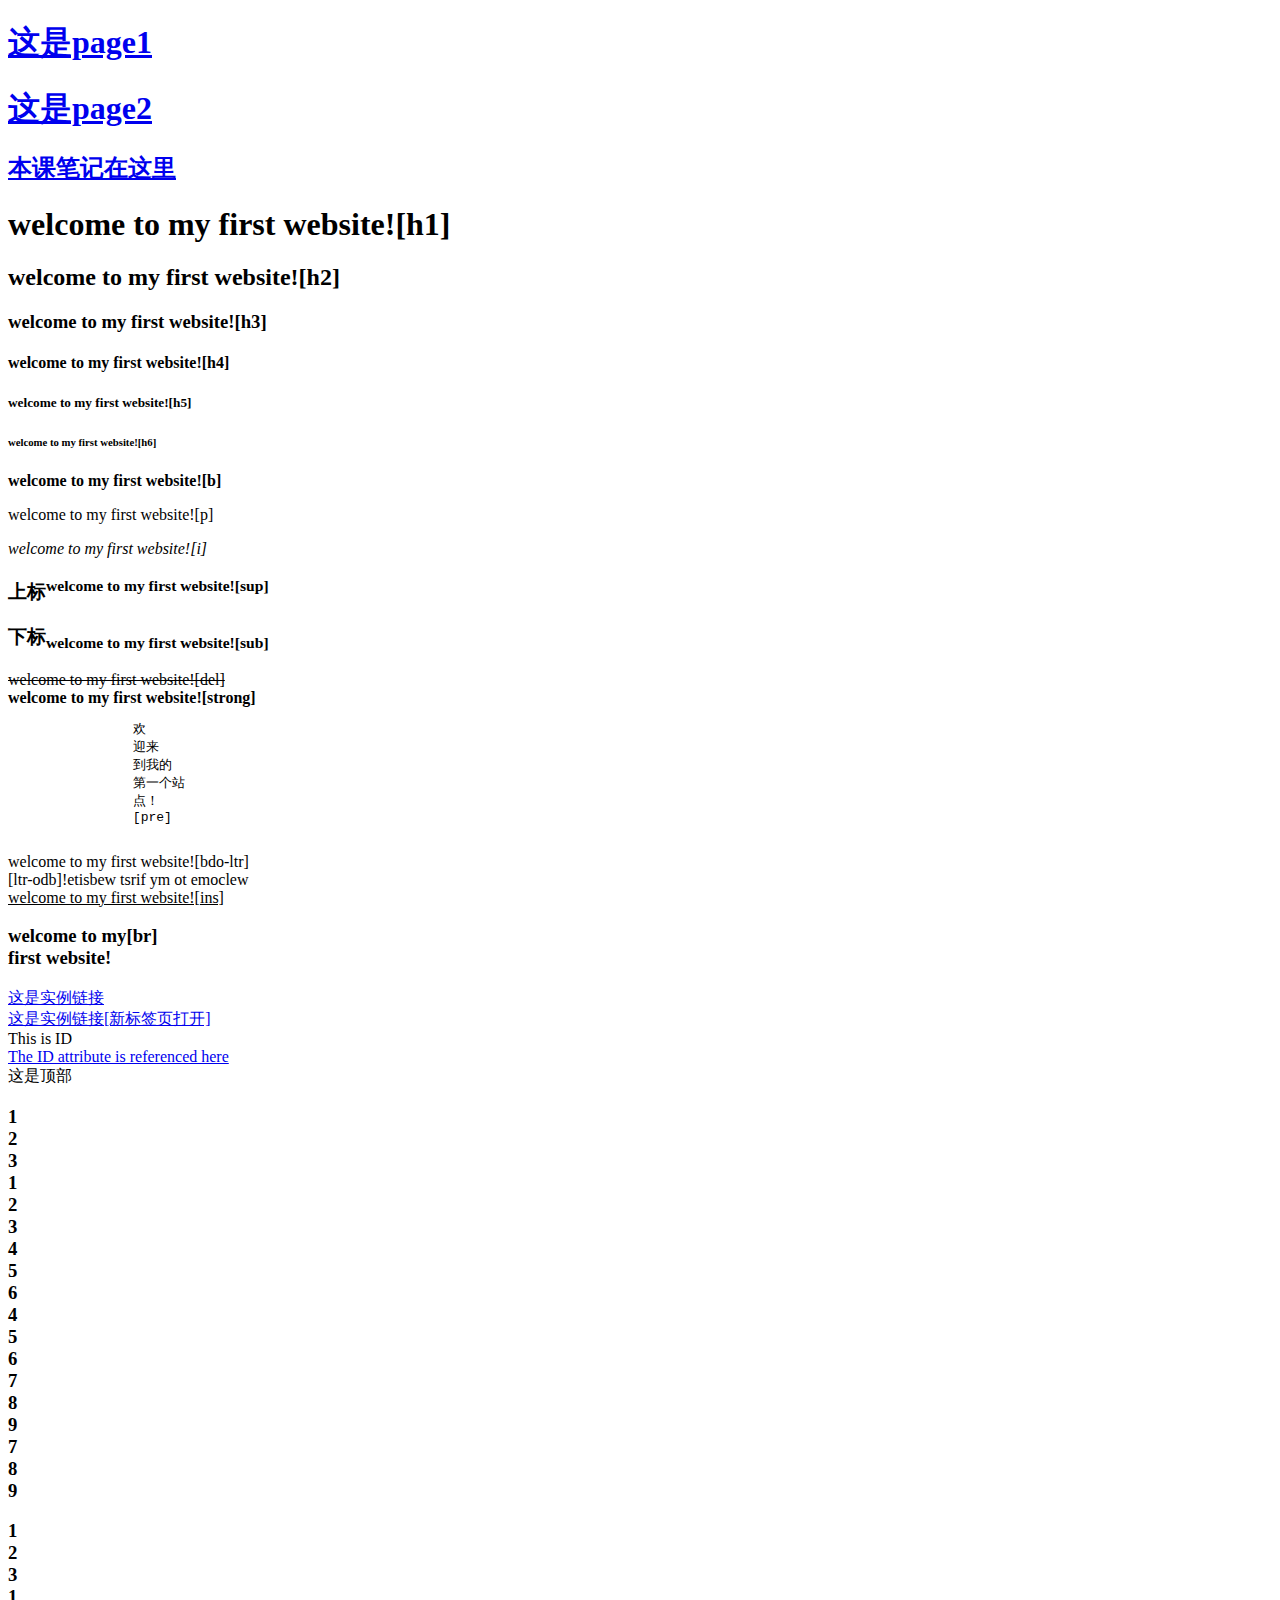
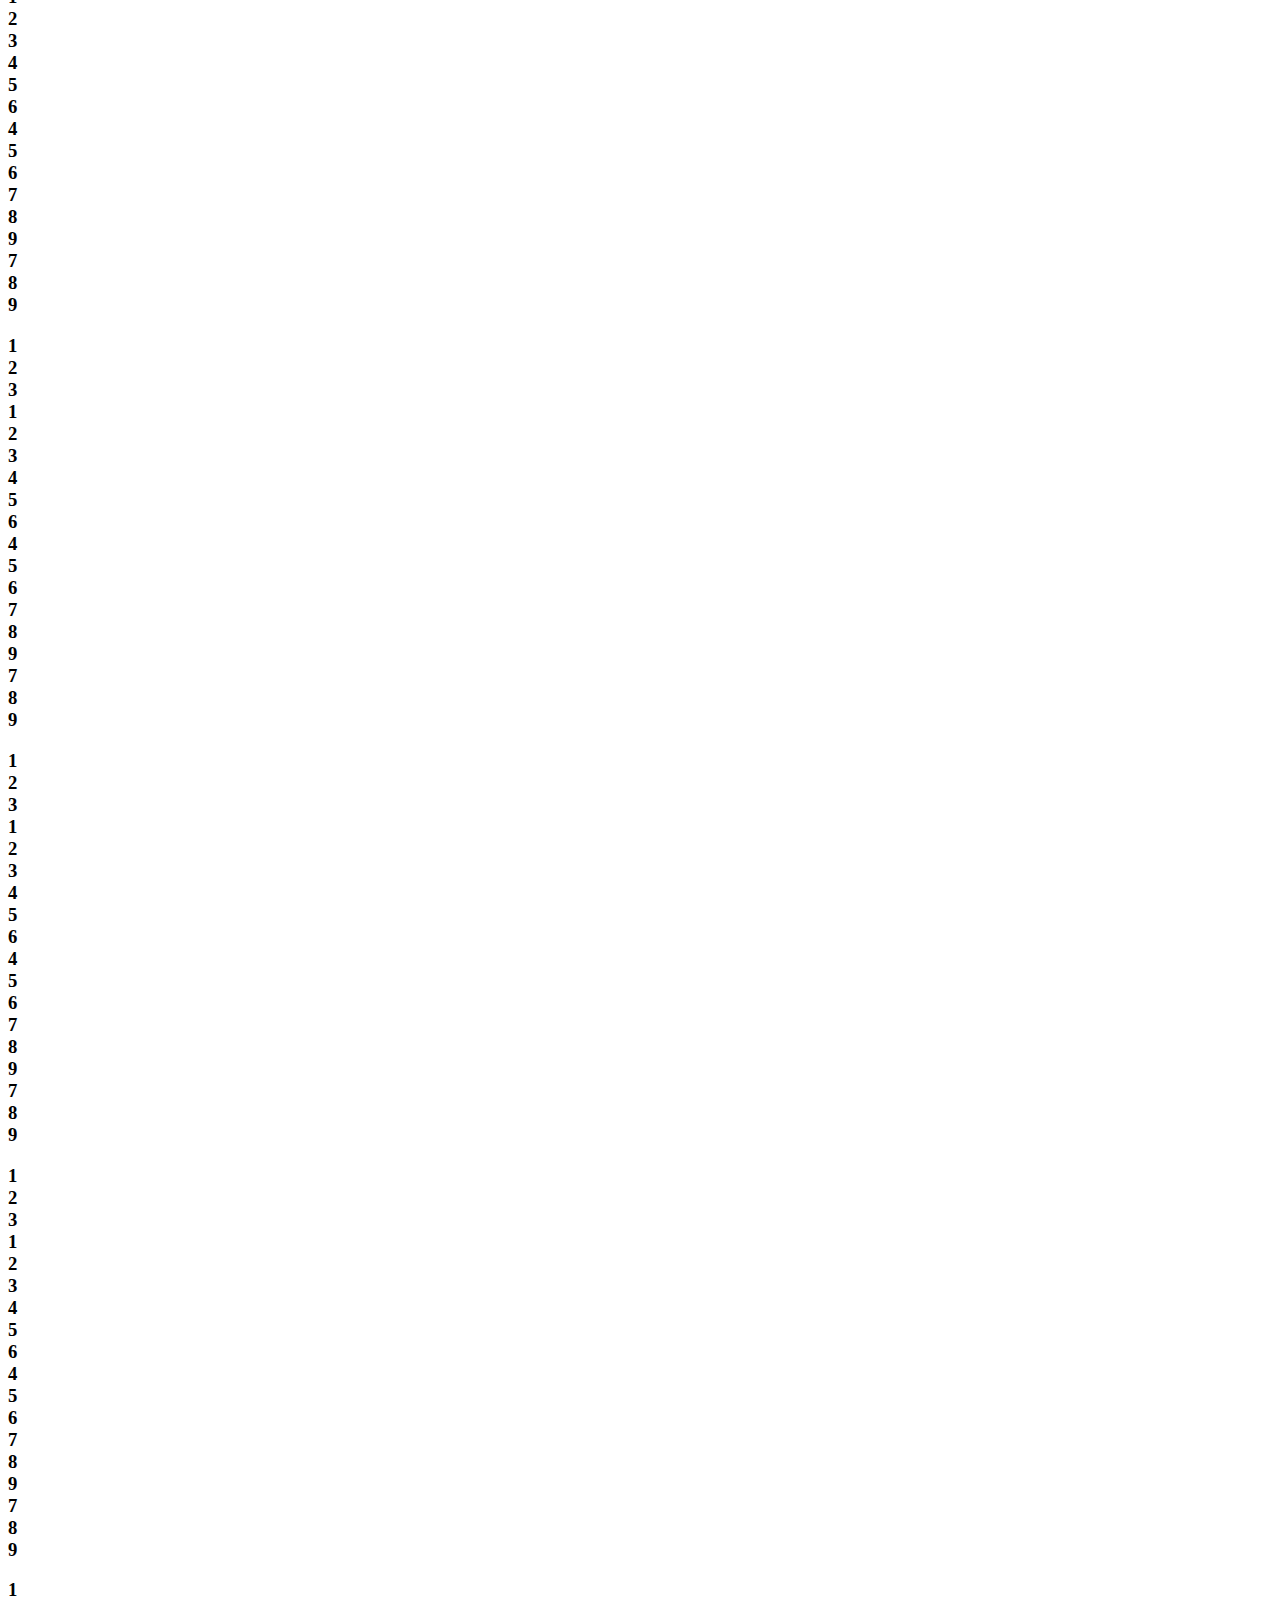
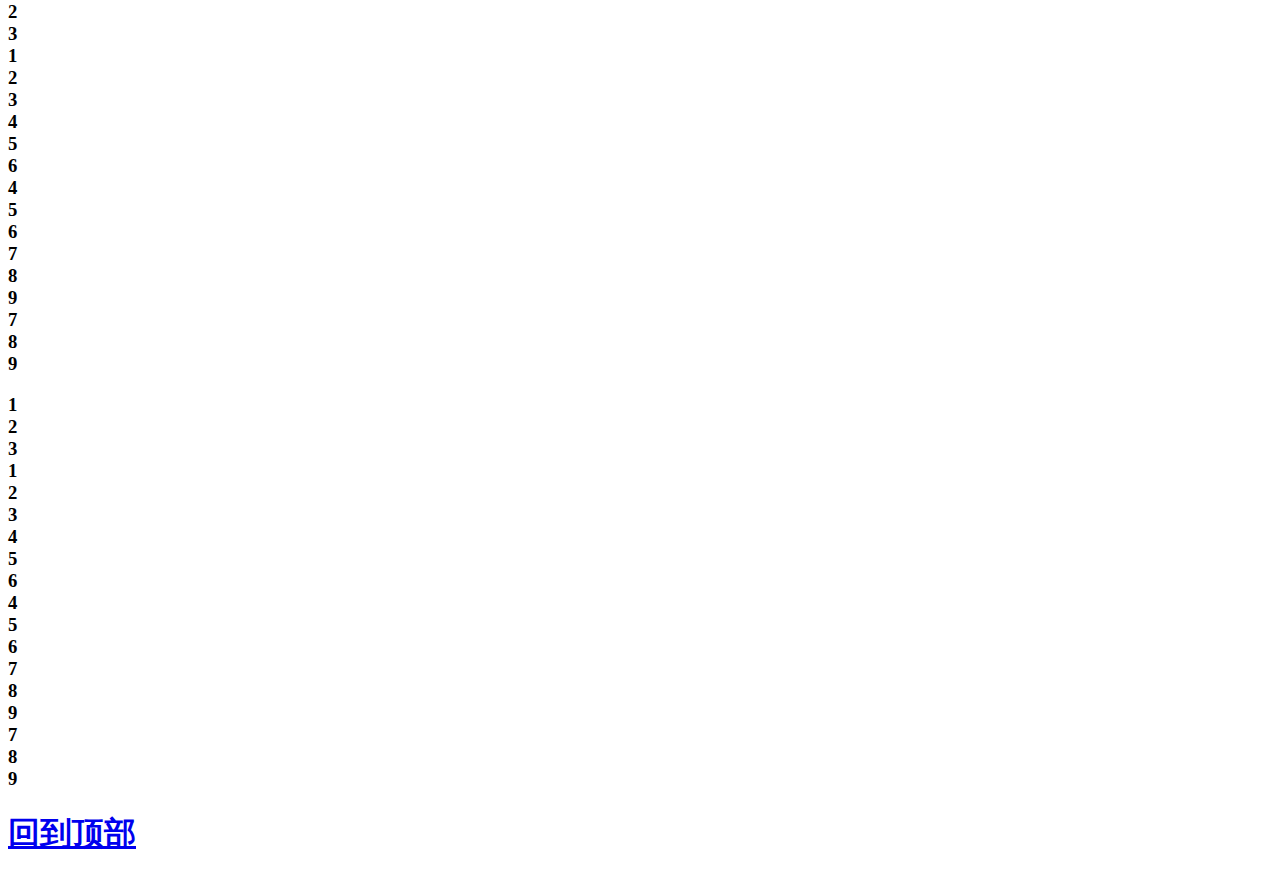
<file: website2/index1/index.html>
<!DOCTYPE html>
<html lang="en">
<head>
	<meta charset="UTF-8">
	<title>My First Html Website</title>
</head>
<body>
	<a href="page1.html#page1"><h1>这是page1</h1></a>
	<a href="page2.html#page2"><h1>这是page2</h1></a>
	<a href="note.md"><h2><b>本课笔记在这里</b></h2></a>
	<h1>welcome to my first website![h1]</h1>
	<h2>welcome to my first website![h2]</h2>
	<h3>welcome to my first website![h3]</h3>
	<h4>welcome to my first website![h4]</h4>
	<h5>welcome to my first website![h5]</h5>
	<h6>welcome to my first website![h6]</h6>
	<b>welcome to my first website![b]</b>
	<p>welcome to my first website![p]</p>
	<i>welcome to my first website![i]</i>
	<h3>上标<sup>welcome to my first website![sup]</sup></h3>
	<h3>下标<sub>welcome to my first website![sub]</sub></h3>
	<del>welcome to my first website![del]</del><br>
	<strong>welcome to my first website![strong]</strong>
	<pre>
		欢
		迎来
		到我的
		第一个站
		点！
		[pre]
	</pre>
	<bdo dir="ltr">welcome to my first website![bdo-ltr]</bdo><br>
	<bdo dir="rtl">welcome to my first website![bdo-rtl]</bdo><br>
	<ins>welcome to my first website![ins]</ins>
	<h3>welcome to my[br]<br> first website!</h3>
	<a href="index.html">这是实例链接</a><br>
	<a href="index.html" target="_blank">这是实例链接[新标签页打开]</a><br>
	<a id="1">This is ID</a><br>
	<a href="#1">The ID attribute is referenced here</a><br>
	<a id="top">这是顶部</a><br>
	<h3>
		1<br>
		2<br>
		3<br>
		1<br>
		2<br>
		3<br>
		4<br>
		5<br>
		6<br>
		4<br>
		5<br>
		6<br>
		7<br>
		8<br>
		9<br>
		7<br>
		8<br>
		9<br>
	</h3>
		<h3>
		1<br>
		2<br>
		3<br>
		1<br>
		2<br>
		3<br>
		4<br>
		5<br>
		6<br>
		4<br>
		5<br>
		6<br>
		7<br>
		8<br>
		9<br>
		7<br>
		8<br>
		9<br>
	</h3>
		<h3>
		1<br>
		2<br>
		3<br>
		1<br>
		2<br>
		3<br>
		4<br>
		5<br>
		6<br>
		4<br>
		5<br>
		6<br>
		7<br>
		8<br>
		9<br>
		7<br>
		8<br>
		9<br>
	</h3>
		<h3>
		1<br>
		2<br>
		3<br>
		1<br>
		2<br>
		3<br>
		4<br>
		5<br>
		6<br>
		4<br>
		5<br>
		6<br>
		7<br>
		8<br>
		9<br>
		7<br>
		8<br>
		9<br>
	</h3>
		<h3>
		1<br>
		2<br>
		3<br>
		1<br>
		2<br>
		3<br>
		4<br>
		5<br>
		6<br>
		4<br>
		5<br>
		6<br>
		7<br>
		8<br>
		9<br>
		7<br>
		8<br>
		9<br>
	</h3>
		<h3>
		1<br>
		2<br>
		3<br>
		1<br>
		2<br>
		3<br>
		4<br>
		5<br>
		6<br>
		4<br>
		5<br>
		6<br>
		7<br>
		8<br>
		9<br>
		7<br>
		8<br>
		9<br>
	</h3>
		<h3>
		1<br>
		2<br>
		3<br>
		1<br>
		2<br>
		3<br>
		4<br>
		5<br>
		6<br>
		4<br>
		5<br>
		6<br>
		7<br>
		8<br>
		9<br>
		7<br>
		8<br>
		9<br>
	</h3>
	<a href="#top"><h1>回到顶部</h1></a>

</body>
</html>
</file>
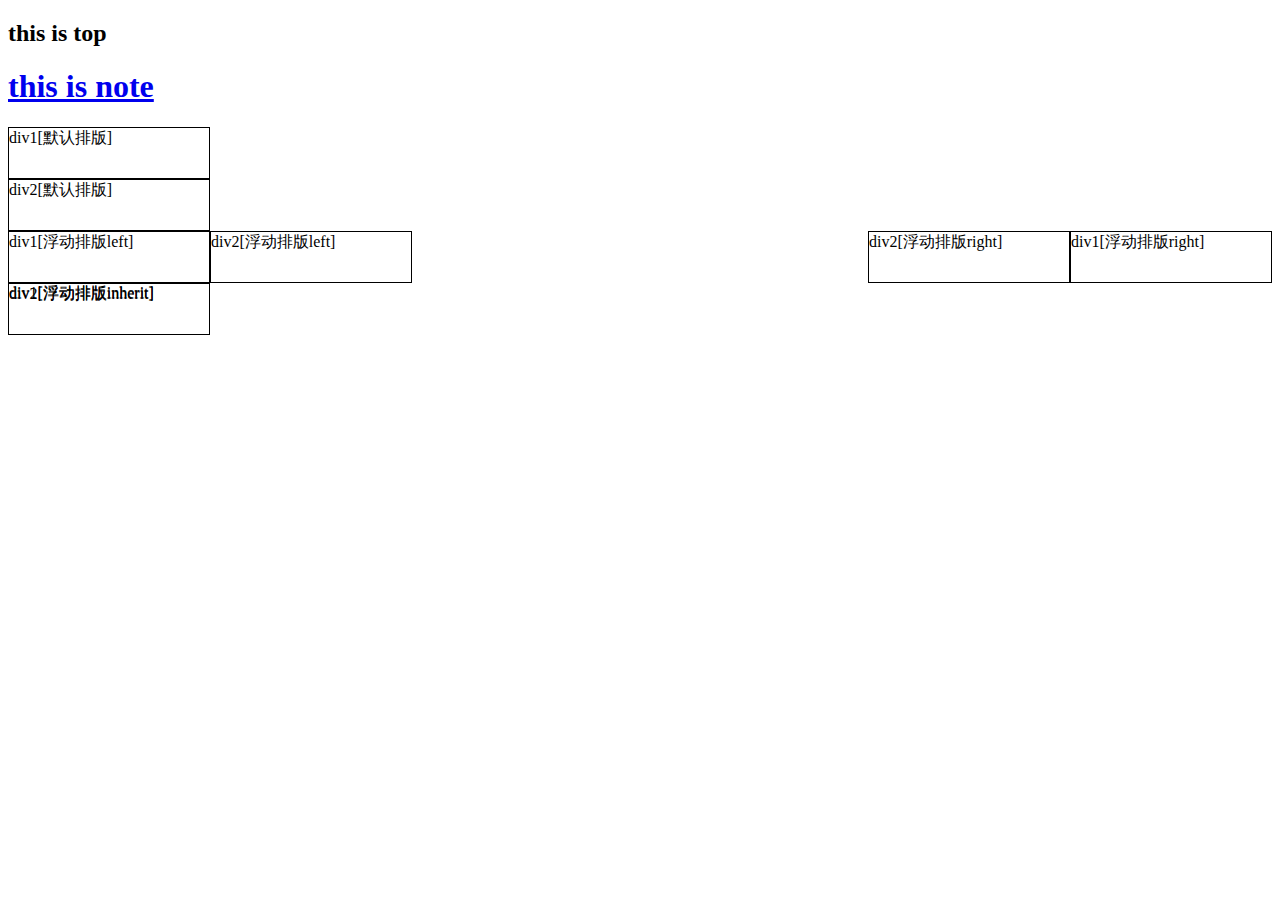
<file: website2/float/float.html>
<!DOCTYPE html>
<html lang="en">
<head>
	<meta charset="UTF-8">
	<title>float</title>
	<style type="text/css">
		.div_n{
			width: 200px;
			height: 50px;
			border: 1px solid #000;
		}
		.div_l{
			width: 200px;
			height: 50px;
			border: 1px solid #000;
			float: left;
		}
		.div_r{
			width: 200px;
			height: 50px;
			border: 1px solid #000;
			float: right;
		} 
		.div_i{
			width: 200px;
			height: 50px;
			border: 1px solid #000;
			float: inherit;
		}
	</style>
</head>
<body>
	<a id="top">
		<h2>
			this is top
		</h2>
	</a>
	<a href="../note.md" target="_blank">
		<h1>
			this is note
		</h1>
	</a>
	<div class="div_n">div1[默认排版]</div>
	<div class="div_n">div2[默认排版]</div>

	<div class="div_l">div1[浮动排版left]</div>
	<div class="div_l">div2[浮动排版left]</div>

	<div class="div_r">div1[浮动排版right]</div>
	<div class="div_r">div2[浮动排版right]</div>

	<div class="div_i">div1[浮动排版inherit]</div>
	<div class="div_i">div2[浮动排版inherit]</div>
	<!--默认为标准流，所以继承了标准流，重叠在一起了-->
	
</body>
</html>
</file>
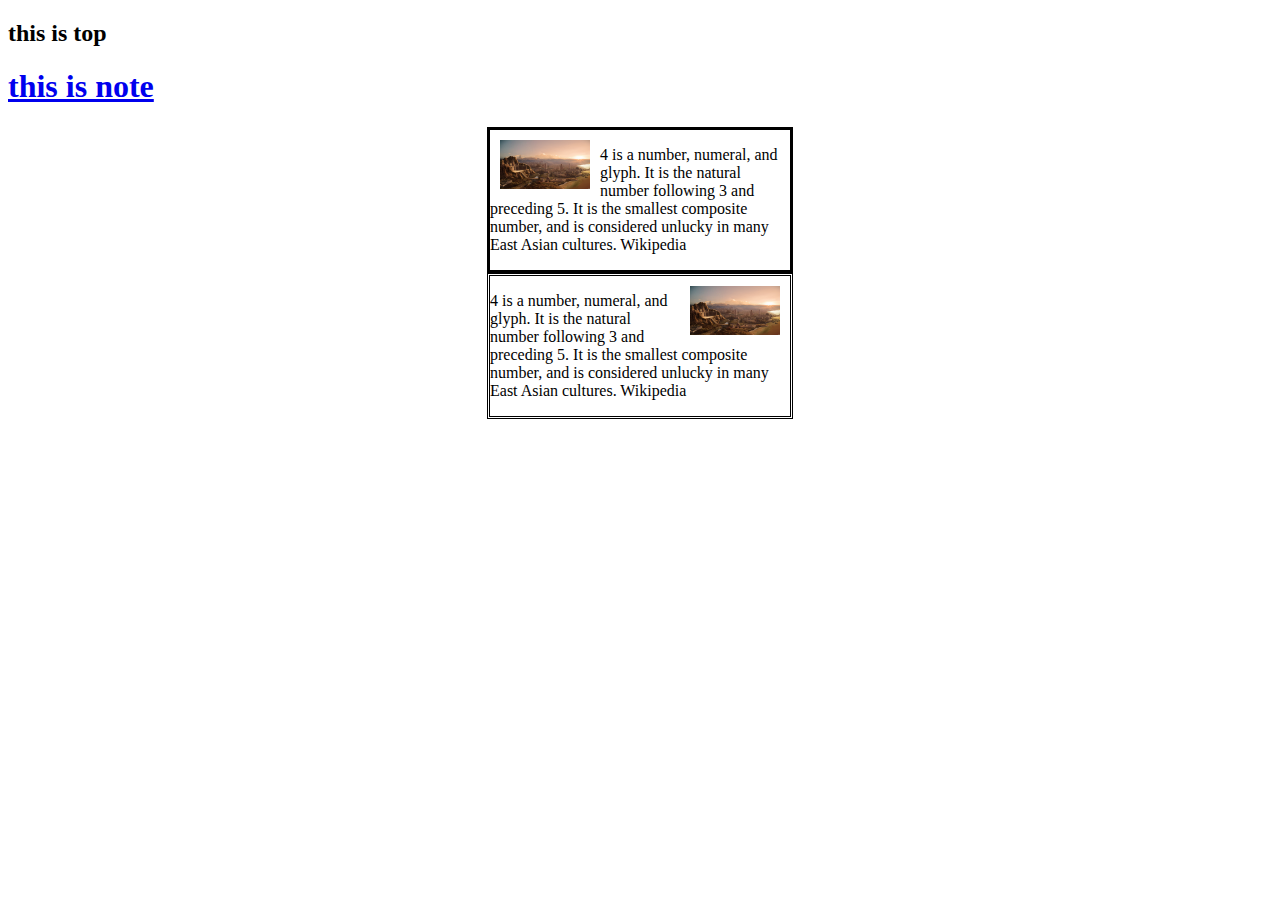
<file: website2/float/float_2.html>
<!DOCTYPE html>
<html lang="en">
<head>
	<meta charset="UTF-8">
	<title>float2</title>
	<style type="text/css">
		.wrapper{
			width: 300px;
			margin: 0 auto;
			border: solid;
		}
		.wrapper img{
			float: left;
			margin: 10px;
		}
		.wrapper2{
			width: 300px;
			margin: 0 auto;
			border: double;
		}
		.wrapper2 img{
			float: right;
			margin: 10px;
		}
	</style>
</head>
<body>
	<a id="top">
		<h2>
			this is top
		</h2>
	</a>
	<a href="../note.md" target="_blank">
		<h1>
			this is note
		</h1>
	</a>

	<div class="wrapper">
		<img src="../images/psb2.jpg" style="width: 30%;height: 30%;">
		<p>
			4 is a number, numeral, and glyph. It is the natural number following 3 and preceding 5. It is the smallest composite number, and is considered unlucky in many East Asian cultures. Wikipedia
		</p>
	</div>
	<div class="wrapper2">
		<img src="../images/psb2.jpg" style="width: 30%;height: 30%;">
		<p>
			4 is a number, numeral, and glyph. It is the natural number following 3 and preceding 5. It is the smallest composite number, and is considered unlucky in many East Asian cultures. Wikipedia
		</p>
	</div>
	
</body>
</html>
</file>
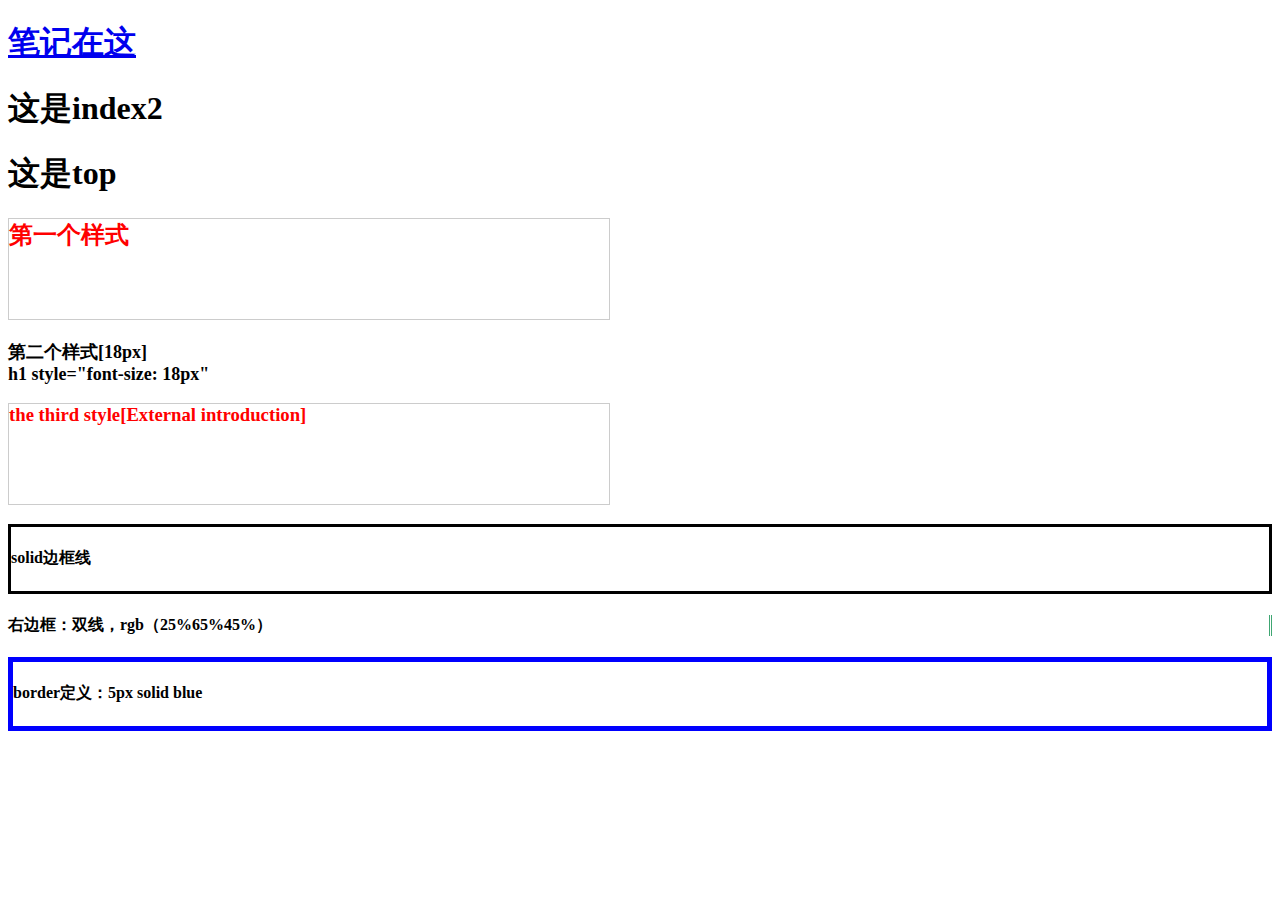
<file: website2/index2/index2.html>
<!DOCTYPE html>
<html lang="en">
<head>
	<meta charset="UTF-8">
	<title>index2</title>
	<!--内部样式-->
	<style type="text/css">
		h2{
			border: 1px solid #ccc;
			width: 600px;
			height: 100px;
			color: red;
		}
	</style>
	<!--外部样式-->
	<link rel="stylesheet" type="text/css" href="css/style.css">
</head>
<body>
	<a href="../note.md" target="_blank"><h1>笔记在这</h1></a>
	<a id="index2"><h1>这是index2</h1></a>
	<a id="top"><h1>这是top</h1></a>
	<h2>第一个样式</h2>
	<!--嵌入样式-->
	<h1 style="font-size: 18px">
		第二个样式[18px]<br>
		h1 style="font-size: 18px"
	</h1>
	<!--使用了外部样式-->
	<h3>the third style[External introduction]</h3>
	<div style="border: solid;">
		<h4>solid边框线</h4>
	</div>
	<div style="border-right-style: double; border-right-color: rgb(25%,65%,45%);">
		<h4>右边框：双线，rgb（25%65%45%）</h4>
	</div>
	<div style="border: 5px solid blue">
		<h4>border定义：5px solid blue</h4>
	</div>
</body>
</html>
</file>
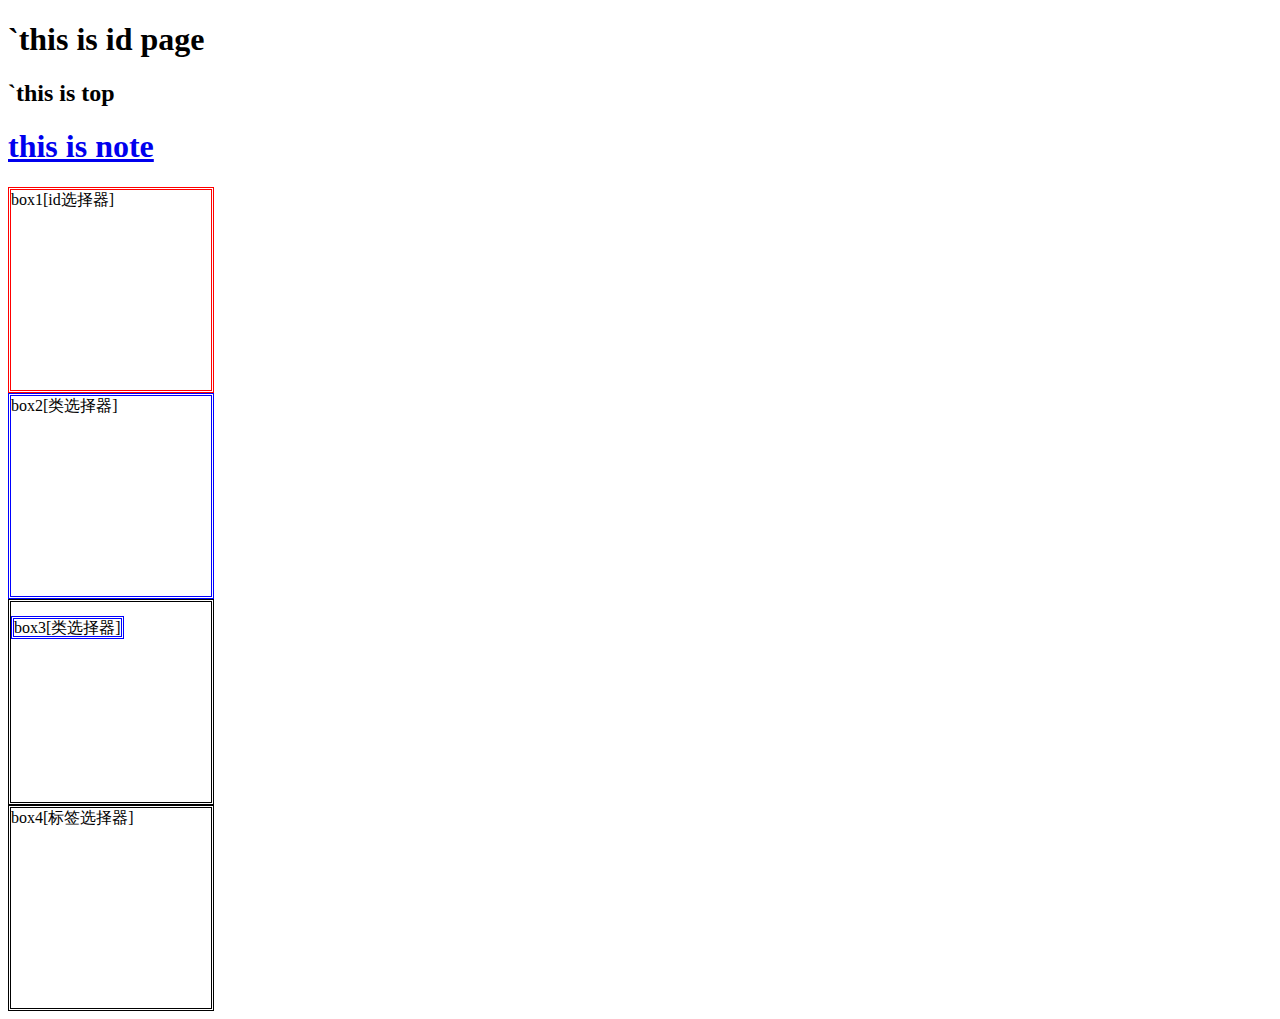
<file: website2/index3/id.html>
<!DOCTYPE html>
<html lang="en">
<head>
	<meta charset="UTF-8">
	<title>id</title>
	<style type="text/css">
		/*标签选择器*/
		div{
			width: 200px;
			height: 200px;
			border: 3px double;
		}
		/*id选择器*/
		#box1{
			width: 200px;
			height: 200px;
			border: 3px double red;
		}
		/*类选择器*/
		.box2{
			width: 200px;
			height: 200px;
			border: 3px double blue;
		}
	</style>
</head>
<body>
	<a id="id"><h1>`this is id page</h1></a>
	<a id="top"><h2>`this is top</h2></a>
	<a href="../note.md" target="_blank"><h1>this is note</h1></a>

	<div id="box1">box1[id选择器]</div>

	<div class="box2">box2[类选择器]</div>
	
	<div>
		<p>
			<a class="box2">box3[类选择器]</a>
		</p>
	</div>
	<div>box4[标签选择器]</div>


</body>
</html>
</file>
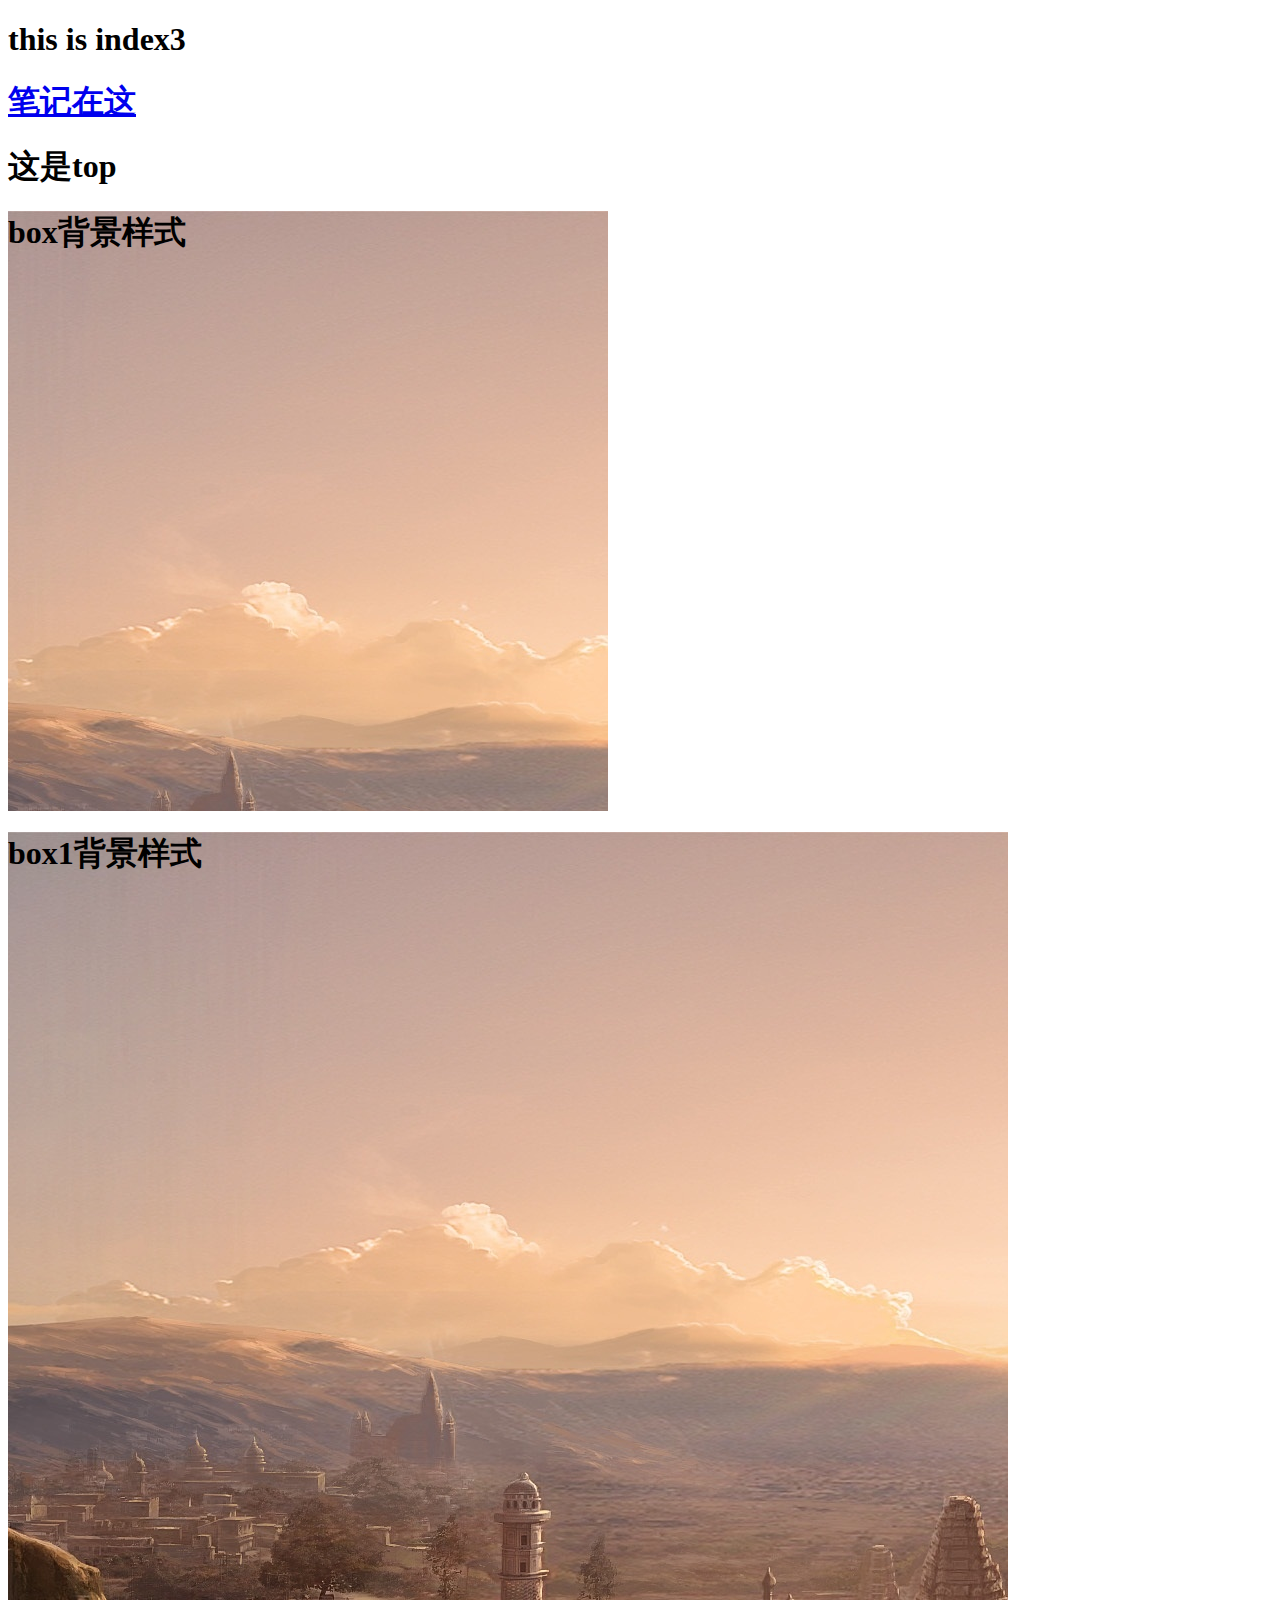
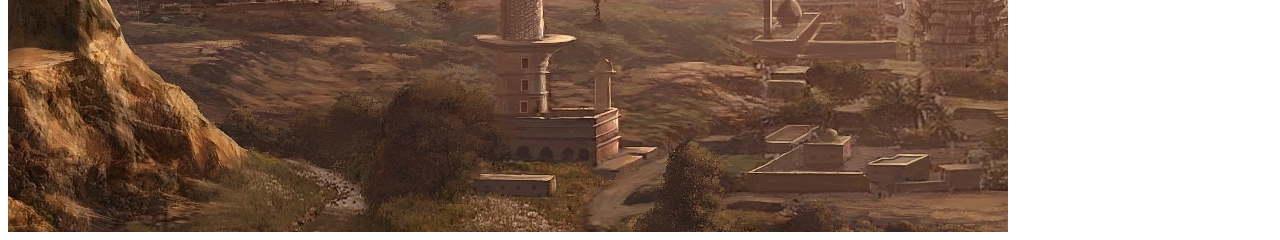
<file: website2/index3/index3.html>
<!DOCTYPE html>
<html lang="en">
<head>
	<meta charset="UTF-8">
	<title>index3</title>
	<style type="text/css">
		.box{
			
			width: 600px;
			height: 600px;
			/*
			background-color: red;
			background-image: url(../images/psb2.jpg);
			background-position: top;
			background-repeat: no-repeat;
			*/
			background: red url(../images/psb2.jpg) top no-repeat;
		}
		.box1{
			
			width: 1000px;
			height: 1000px;
			background: red url(../images/psb2.jpg) top no-repeat;
		}
	</style>
</head>
<body>
	<a id="index3"><h1>this is index3</h1></a>
	<a href="../note.md" target="_blank"><h1>笔记在这</h1></a>
	<a id="top"><h1>这是top</h1></a>
	<div class="box">
		<h1>box背景样式</h1>
	</div>
	<div class="box1">
		<h1>box1背景样式</h1>
	</div>
</body>
</html>
</file>
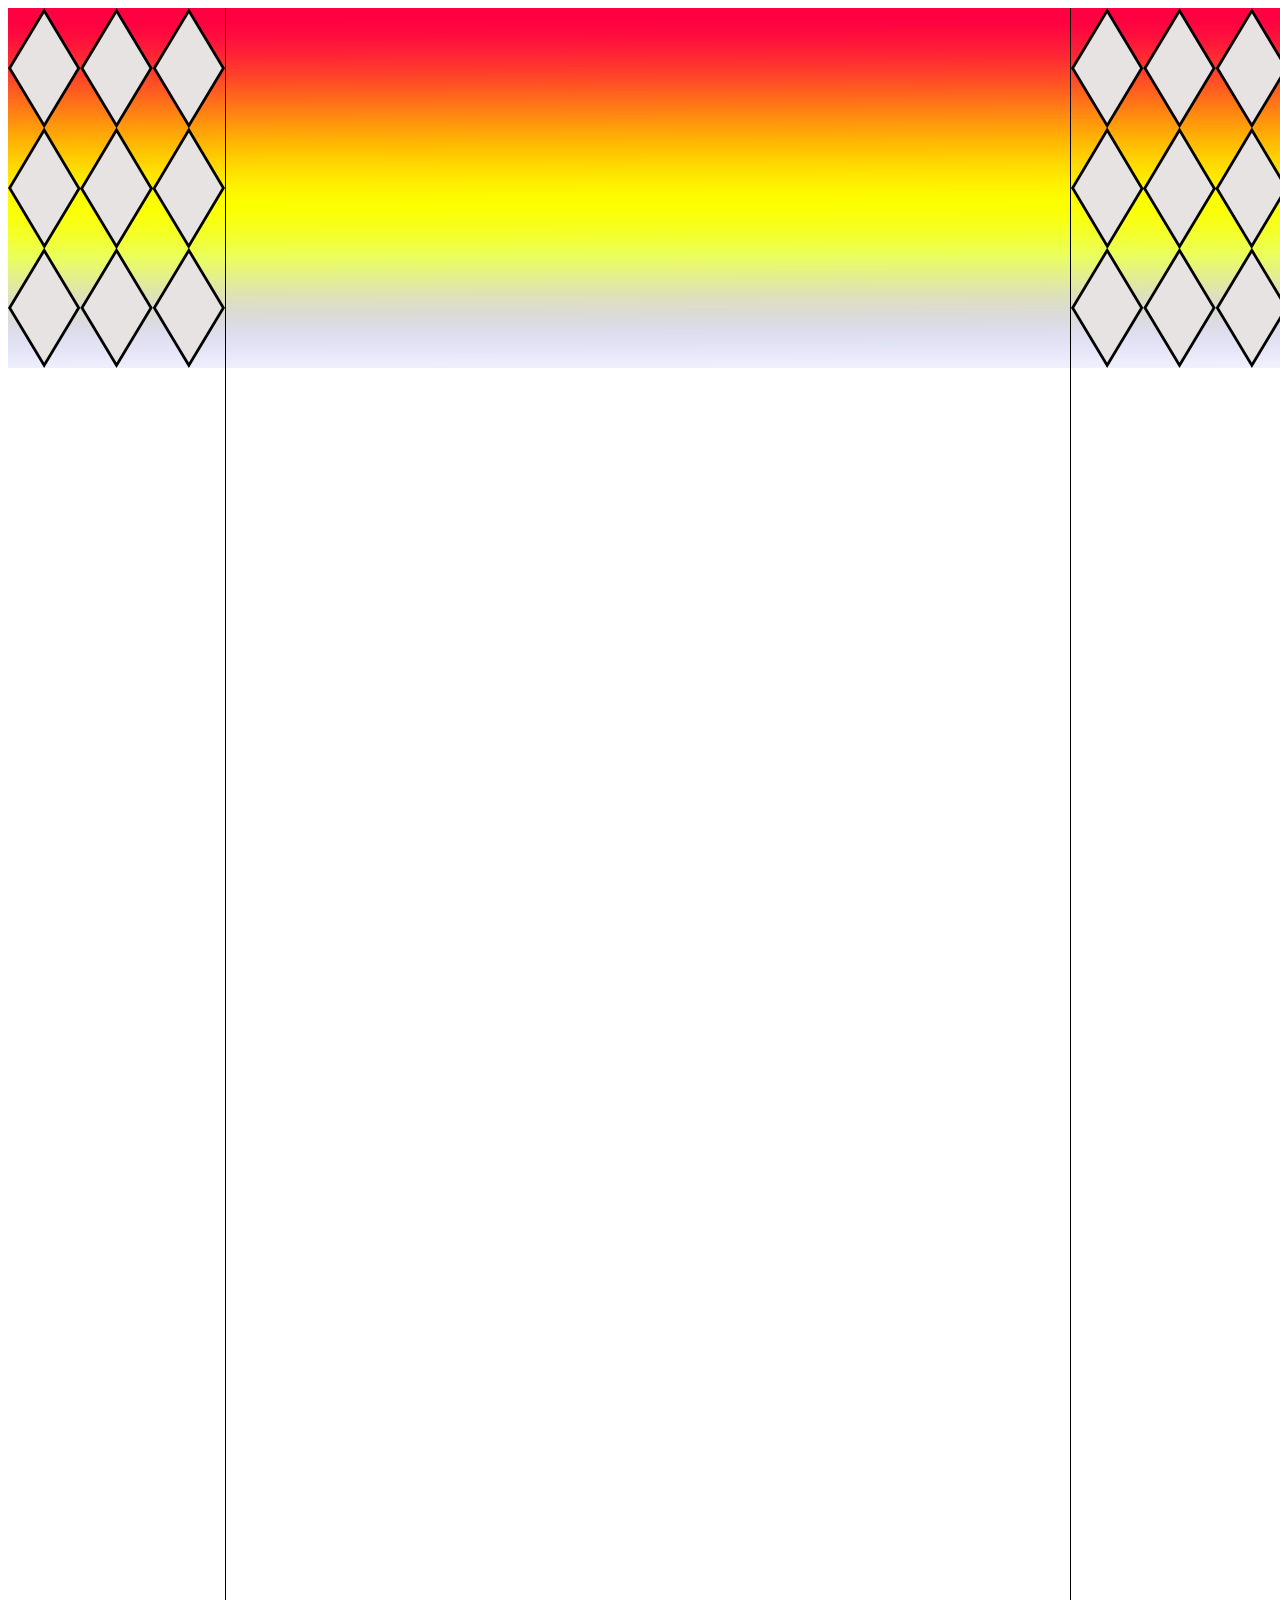
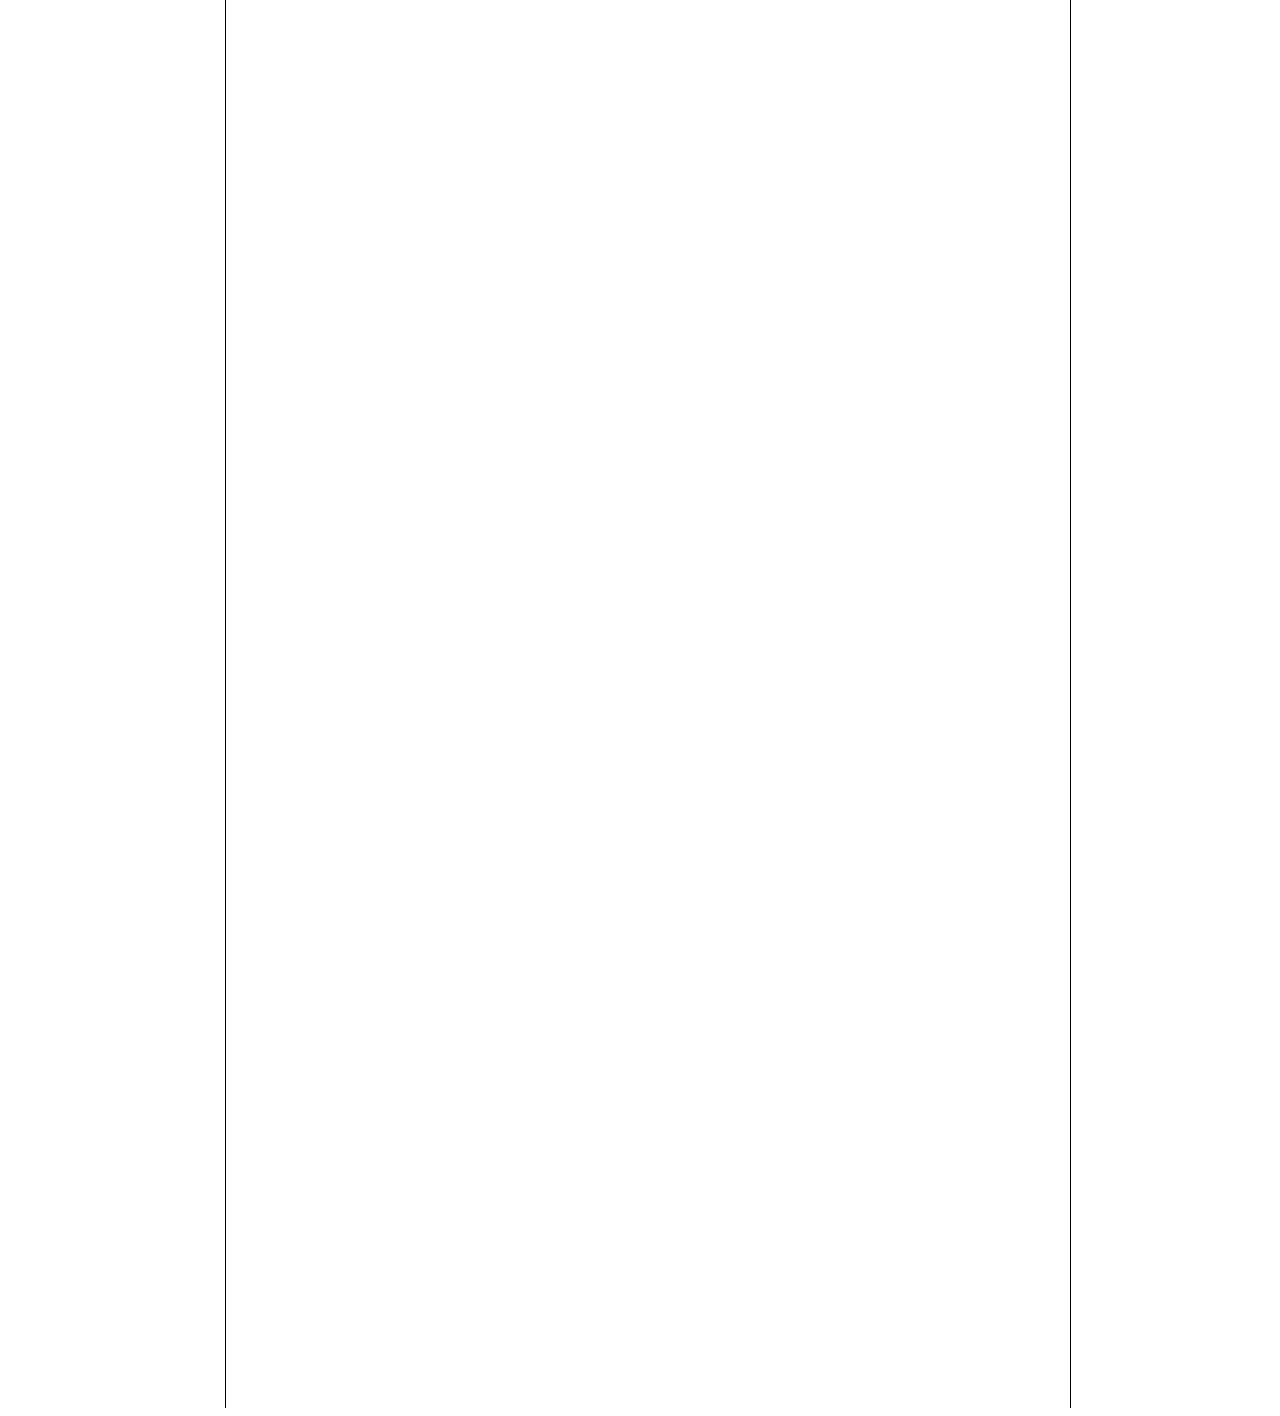
<file: website2/index3/index3_2.html>
<!DOCTYPE html>
<html lang="en">
<head>
	<meta charset="UTF-8">
	<title>index3_2</title>
	<style type="text/css">
		.head_top{
			width: 1280px;
			height: 3000px;
			margin: 0 auto;
			border: transparent;
			background: url(images/div_body.png) repeat-y left top;
		}
		.body{
			width: 1280px;
			height: 360px;
			margin:  
			border: transparent;
			background: url(images/div_head_top.png) no-repeat left top;
		}
	</style>
</head>
<body>
	<div class="head_top">
		<div class="body">
			
		</div>
	</div>
</body>
</html>
<a href="../index3/index3_2.html"></a>
</file>
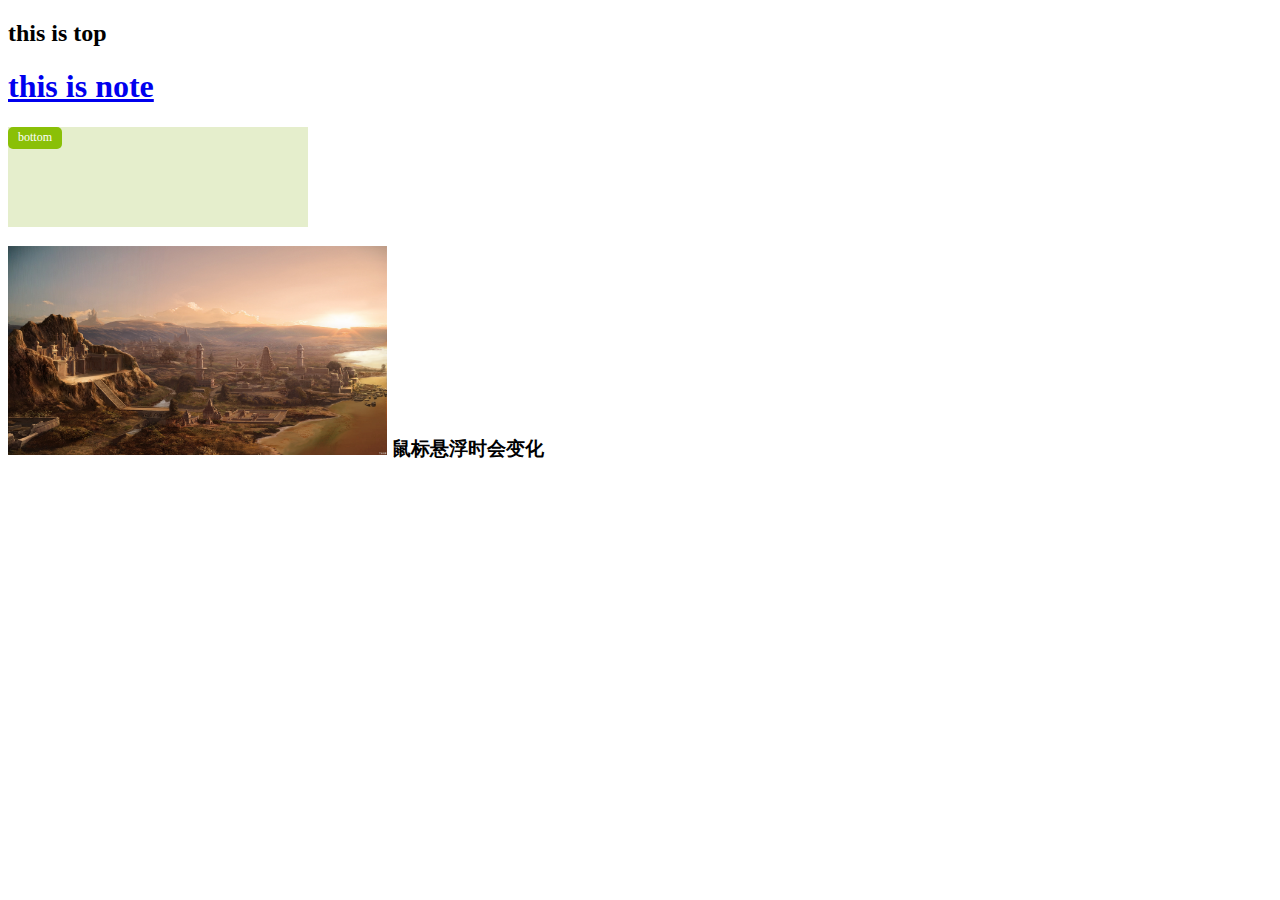
<file: website2/index4/index4_weilei.html>
<!DOCTYPE html>
<html lang="en">
<head>
	<meta charset="UTF-8">
	<title>index4_weilei</title>
	<style type="text/css">
		.box{
			width: 300px;
			height: 100px;
			background: #e5eecc;
		}
		a.cus-link:link/*默认状态下伪类的样式*/{
			display: inline-block;/*以按钮样式显示*/
			padding: 3px 10px 4px;/*设置文字与边框的距离，类似于盒子模型*/
			background: #8ac007;/*背景色*/
			border-radius: 5px;/*设置盒子圆角5px*/
			font-size: 12px;/*字体大小*/
			color: #fff;/*字体颜色*/
			text-decoration: none;/*不显文本示下划线*/
		}
		a.cus-link:hover/*鼠标悬浮时的样式*/{
			background-color: #fff;
			color: #90b575;
		}
		img{
			width: 30%;
			height: 30%;
		}
		img:hover/*鼠标悬浮时的样式*/{
			width: 50%;
			height: 50%;
		}
	</style>
</head>
<body>
	<a id="top">
		<h2>
			this is top
		</h2>
	</a>
	<a href="../note.md" target="_blank">
		<h1>
			this is note
		</h1>
	</a>
	<div class="box">
		<a href="#" class="cus-link">
			bottom
		</a>
	</div>
	<div>
		<h3>
			<img src="../images/psb2.jpg">
			鼠标悬浮时会变化
		</h3>
	</div>

</body>
</html>
</file>
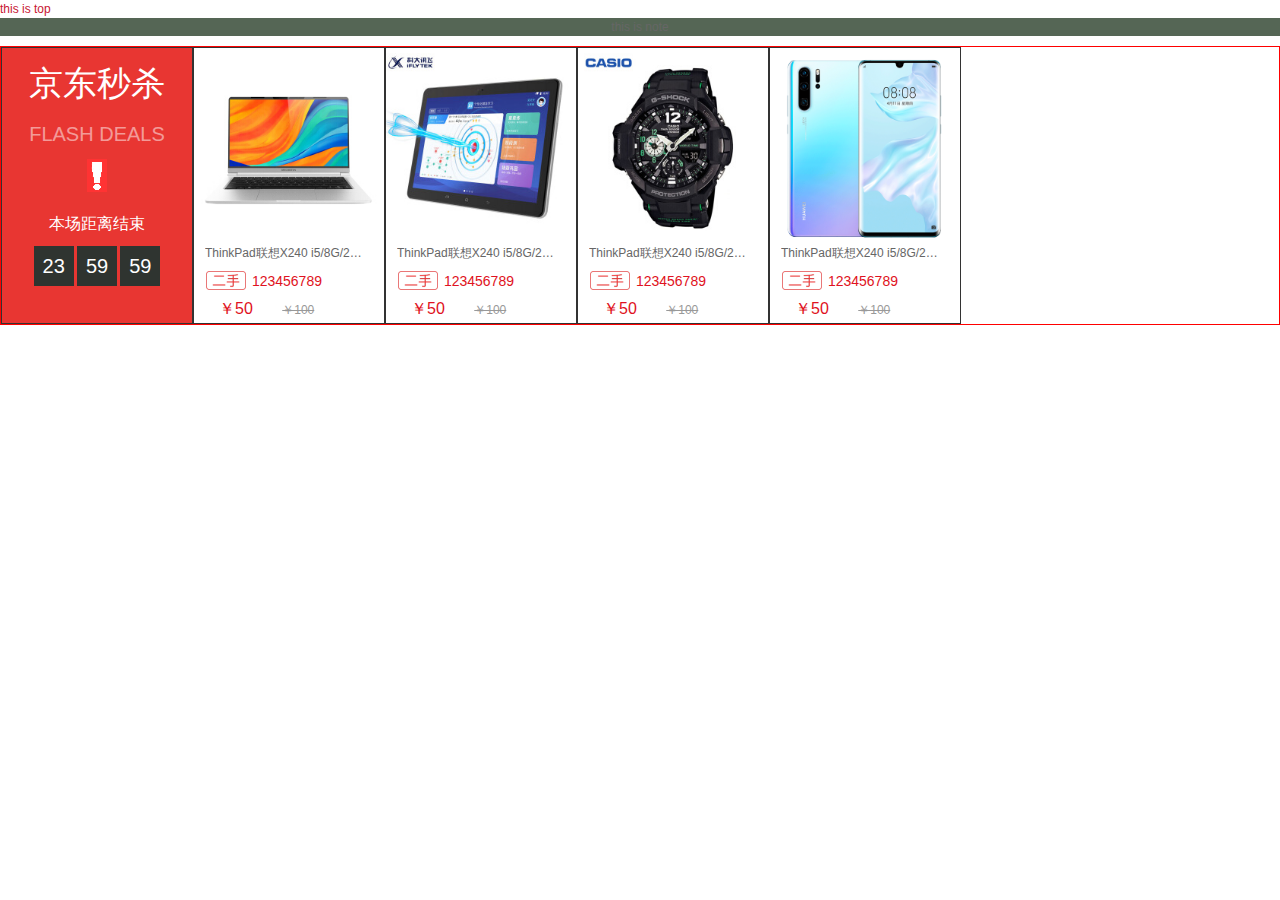
<file: website2/jdms/jdms.html>
<!DOCTYPE html>
<html lang="en">
<head>
	<meta charset="UTF-8">
	<title>京东秒杀</title>
	<style type="text/css">
		*{
			margin: 0;/**/
			padding: 0;/**/
			font: 12px/1.5 "微软雅黑",Tahoma,Arial,Harrington, "sans-serif";/*规定字体的所有属性*/
		}
		a{
			text-decoration: none;/*链接不显示下划线*/
			color: #666;
		}
		a:hover{/*伪类，鼠标悬浮时有效*/
			color:#c81632;
		}
		.top_top{
			display: block;
			text-align: center;
			background-size: 100px 40px;
			background-color: #565;
			margin-bottom: 10px;
		}
		.item{
			float: left;/*向左侧浮动*/
			width: 190px;
			height: 275px;
			border: 1px solid #333;/*边框样式*/
		}
		.container{
			overflow: hidden;/*内容溢出时会被修剪，，且其余内容不可见*/
			border: 1px solid red;
		}
		.ms{
			background-color: #e83632;
			color: #fff;/*字体颜色*/
			text-align: center;/*规定文本的水平对齐方式：居中*/
		}
		.ms .title/*这种定义方法表示样式只对ms里的title有效，对其他title无效*/{
			font-size: 34px;/*规定字体尺寸*/
			margin: 10px;
		}
		.ms .subtitle{
			font-size: 20px;
			color: rgb(255,255,255,0.5);/*透明色,第四项代表透明程度*/
			margin-bottom: 10px;/*底部留空10px*/
		}
		.ms .icon{
			width: 20px;
			height: 33px;
			display: block;/*此元素将显示为块级元素，此元素前后会带有换行符。*/
			background-image: url(img/jdms1.png);
			background-position: 0;/*图形移动，默认：宽 高*/
			margin: 0 auto 20px;
		}
		.ms .desc{
			font-size: 16px;
			margin: 10px;
		}
		.ms .clock span/*ms内的clock内的span标签的样式*/{
			display: inline-block;/*行内块元素*/
			width: 40px;
			height: 40px;
			background-color: #2f3430;
			font-size: 20px;
			line-height: 40px;/*设置行高*/
		}
		.product_link{
			display: block;
			width: 100%;
			text-align: center;
			padding-top: 5px;/*padding-top 属性设置元素的上内边距（空间）*/
		}
		.product_link img{
			width: 190px;
			height: 190px;
		}
		.product_desc{
			white-space: nowrap;/*文字不换行*/
			text-align: left;
			margin: -4px 11px 9px;/*margin 简写属性在一个声明中设置所有外边距属性。该属性可以有 1 到 4 个值*/
			text-overflow: ellipsis;/*属性规定当文本溢出包含元素时发生的事情,ellipsis	显示省略符号来代表被修剪的文本。*/
			width: 160px;
			overflow: hidden;/*内容溢出时会被修剪，，且其余内容不可见*/
		}
		.item .ershou{
			margin: 0 12px;
    		font-size: 14px;
    		height: 21px;
   			line-height: 21px;
   			color: #e01222;
    		text-align: left;
    		white-space: nowrap;
    		text-overflow: ellipsis;
    		overflow: hidden;
    		margin-bottom: 5px;
		}
		.item .ershou img{
		    display: inline-block;
    		margin: -3px 2px 0 0;
    		width: 40px;
    		height: 19px;
    		background-image: none;
   			vertical-align: middle;
		}
		.item .new_price{
			font-size: 16px;
			color: #e01222;
			margin: 0 25px;
		}
		.item .old_price{
			font-size: 12px;
			color: #999;
		}
	</style>
</head>
<body>
	<a id="top">
		<h2>
			this is top
		</h2>
	</a>
	<a class="top_top" href="../note.md" target="_blank">
		<h1>
			this is note
		</h1>
	</a>
	<!--290*400>290*290>200*200-->
	<div class="container">
		<div class="item ms">
			<h2 class="title">京东秒杀</h2>
			<h3 class="subtitle">FLASH DEALS</h3>
			<i class="icon"></i>
			<p class="desc">本场距离结束</p>
			<div class="clock">
				<span class="hour">23</span>
				<span class="minute">59</span>
				<span class="second">59</span>
			</div>
		</div>
		<div class="item">
			<a href="#" class="product_link">
				<img src="img/jdms2.jpg">
				<p class="product_desc">ThinkPad联想X240 i5/8G/240G12345678987654321
				</p>
			</a>
			<p class="ershou">
				<img src="img/二手.png">
				123456789
			</p>
			<p>
				<span class="new_price">
					￥50
				</span>
				<span class="old_price">
					<del>￥100</del>
				</span>
			</p>
		</div>
		<div class="item">
			<a href="#" class="product_link">
				<img src="img/jdms3.jpg">
				<p class="product_desc">ThinkPad联想X240 i5/8G/240G12345678987654321
				</p>
			</a>
			<p class="ershou">
				<img src="img/二手.png">
				123456789
			</p>
			<p>
				<span class="new_price">
					￥50
				</span>
				<span class="old_price">
					<del>￥100</del>
				</span>
			</p>
		</div>
		<div class="item">
			<a href="#" class="product_link">
				<img src="img/jdms4.jpg">
				<p class="product_desc">ThinkPad联想X240 i5/8G/240G12345678987654321
				</p>
			</a>
			<p class="ershou">
				<img src="img/二手.png">
				123456789
			</p>
			<p>
				<span class="new_price">
					￥50
				</span>
				<span class="old_price">
					<del>￥100</del>
				</span>
			</p>
		</div>
		<div class="item">
			<a href="#" class="product_link">
				<img src="img/jdms5.png">
				<p class="product_desc">ThinkPad联想X240 i5/8G/240G12345678987654321
				</p>
			</a>
			<p class="ershou">
				<img src="img/二手.png">
				123456789
			</p>
			<p>
				<span class="new_price">
					￥50
				</span>
				<span class="old_price">
					<del>￥100</del>
				</span>
			</p>
		</div>
	</div>
</body>
</html>
</file>
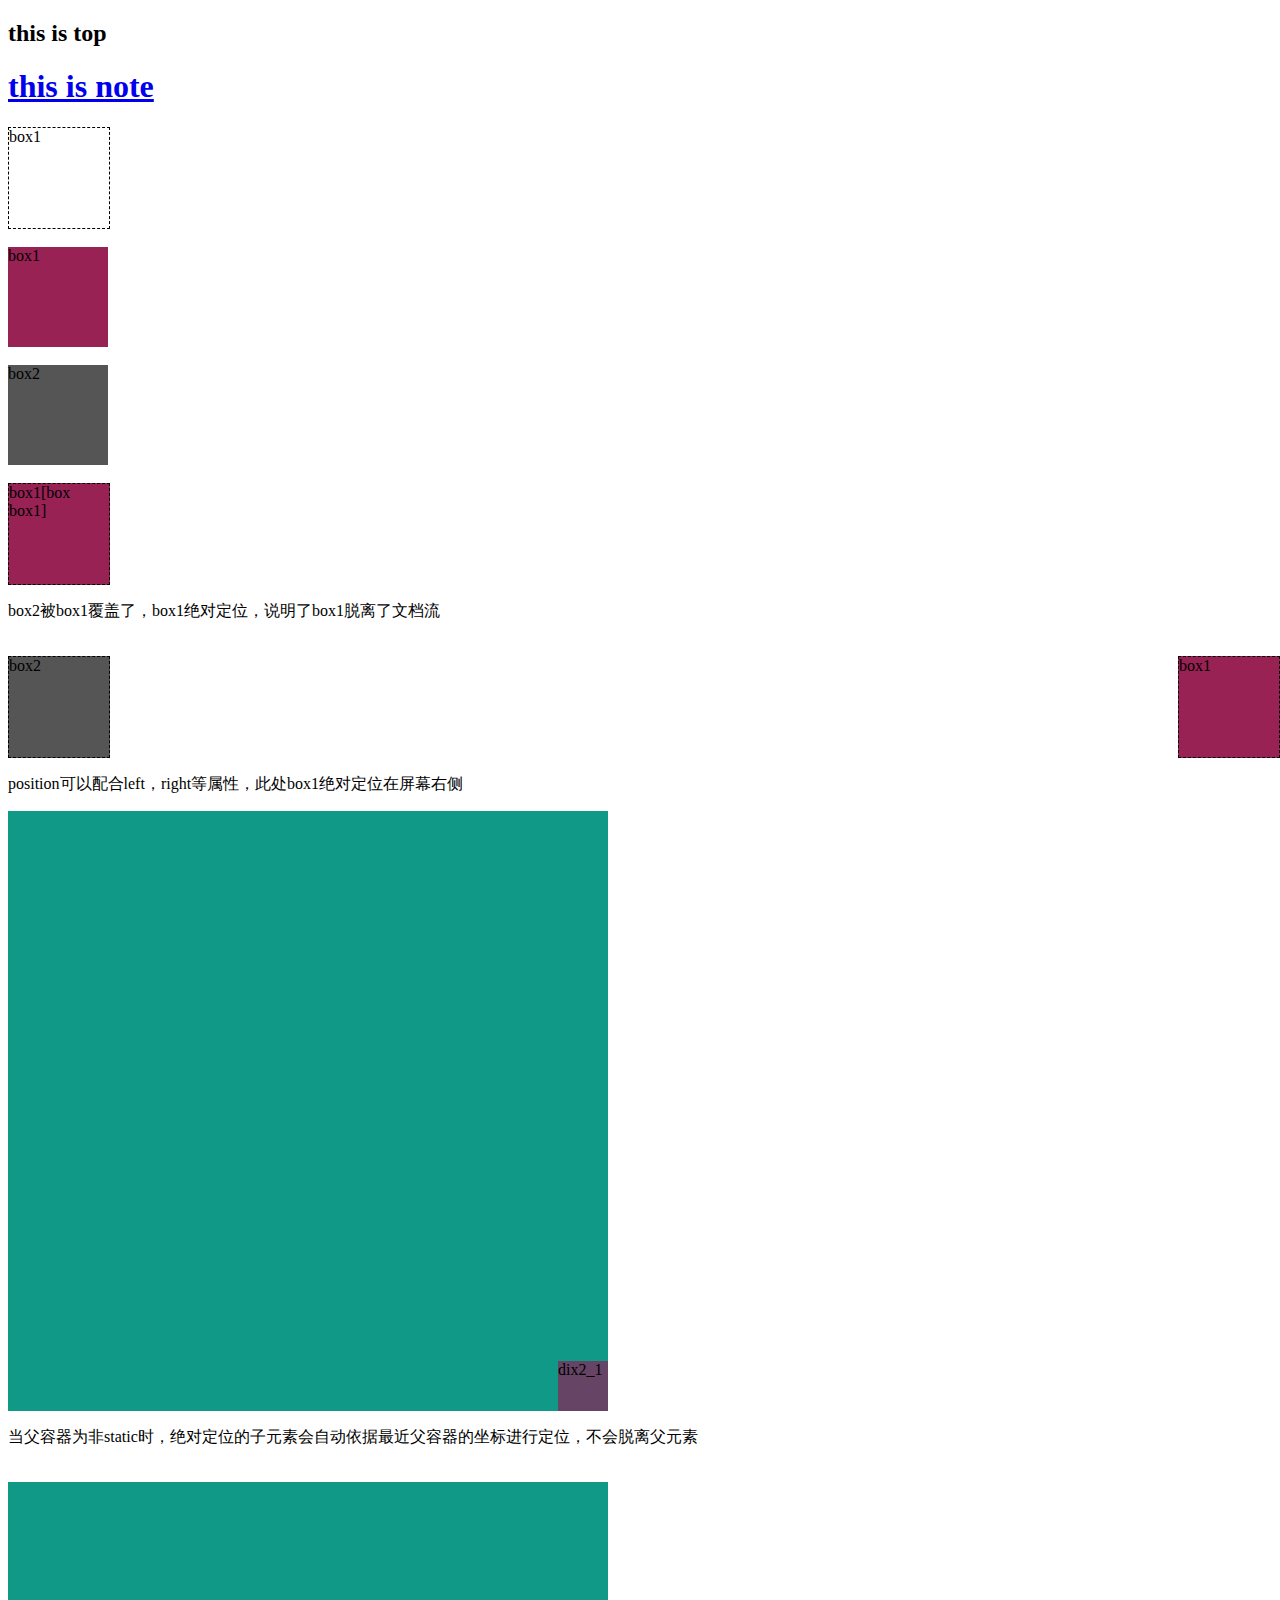
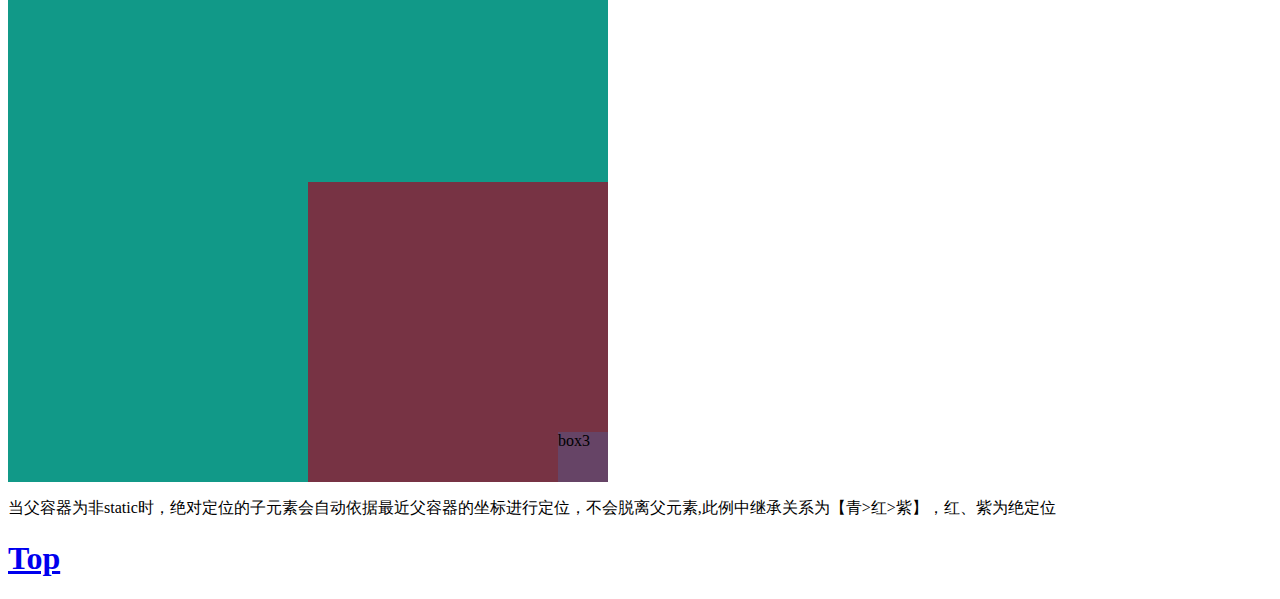
<file: website2/position/absolute.html>
<!DOCTYPE html>
<html lang="en">
<head>
	<meta charset="UTF-8">
	<title>absolute</title>
	<style type="text/css">
		.box{
			width: 100px;
			height: 100px;
			border: 1px dashed #000;
		}
		.box1{
			width: 100px;
			height: 100px;
			background-color: #925;
			position: absolute;
		}
		.box1_1{
			width: 100px;
			height: 100px;
			background-color: #925;
		}
		.box1_2{
			width: 100px;
			height: 100px;
			background-color: #925;
			position: absolute;
			right: 0;
			/*top: 0;/*会移动到右上角，不方便观察*/
		}
		.box2{
			width: 100px;
			height: 100px;
			background-color: #555;
		}
		.outer{
			width: 600px;
			height: 600px;
			position: relative;
			background-color: #198;
		}
		.box2_1{
			width: 50px;
			height: 50px;
			position: absolute;
			right: 0;
			bottom: 0;
			background-color: #646;
		}
		.box3{
			width: 300px;
			height: 300px;
			position: absolute;
			right: 0;
			bottom: 0;
			background-color: #734;
		}
	</style>
</head>
<body>
	<a id="top">
		<h2>
			this is top
		</h2>
	</a>
	<a href="../note.md" target="_blank">
		<h1>
			this is note
		</h1>
	</a>
	<div class="box">box1</div>
	<br>
	<div class="box1_1">box1</div>
	<br>
	<div class="box2">box2</div>
	<br>
	<div class="box box1">box1[box box1]</div>
	<div class="box box2">box2[box box2]</div>
	<p>box2被box1覆盖了，box1绝对定位，说明了box1脱离了文档流</p>
	<br>
	<div class="box box1_2">box1</div>
	<div class="box box2">box2</div>
	<p>position可以配合left，right等属性，此处box1绝对定位在屏幕右侧</p>
	<div class="outer">
		<div class="box2_1">dix2_1</div>
	</div>
	<p>当父容器为非static时，绝对定位的子元素会自动依据最近父容器的坐标进行定位，不会脱离父元素</p>
	<br>
	<div class="outer">
		<div class="box3">
			<div class="box2_1">box3</div>
		</div>
	</div>
	<p>当父容器为非static时，绝对定位的子元素会自动依据最近父容器的坐标进行定位，不会脱离父元素,此例中继承关系为【青>红>紫】，红、紫为绝定位</p>
	<a href="#top">
		<h1>Top</h1>
	</a>
</body>
</html>
</file>
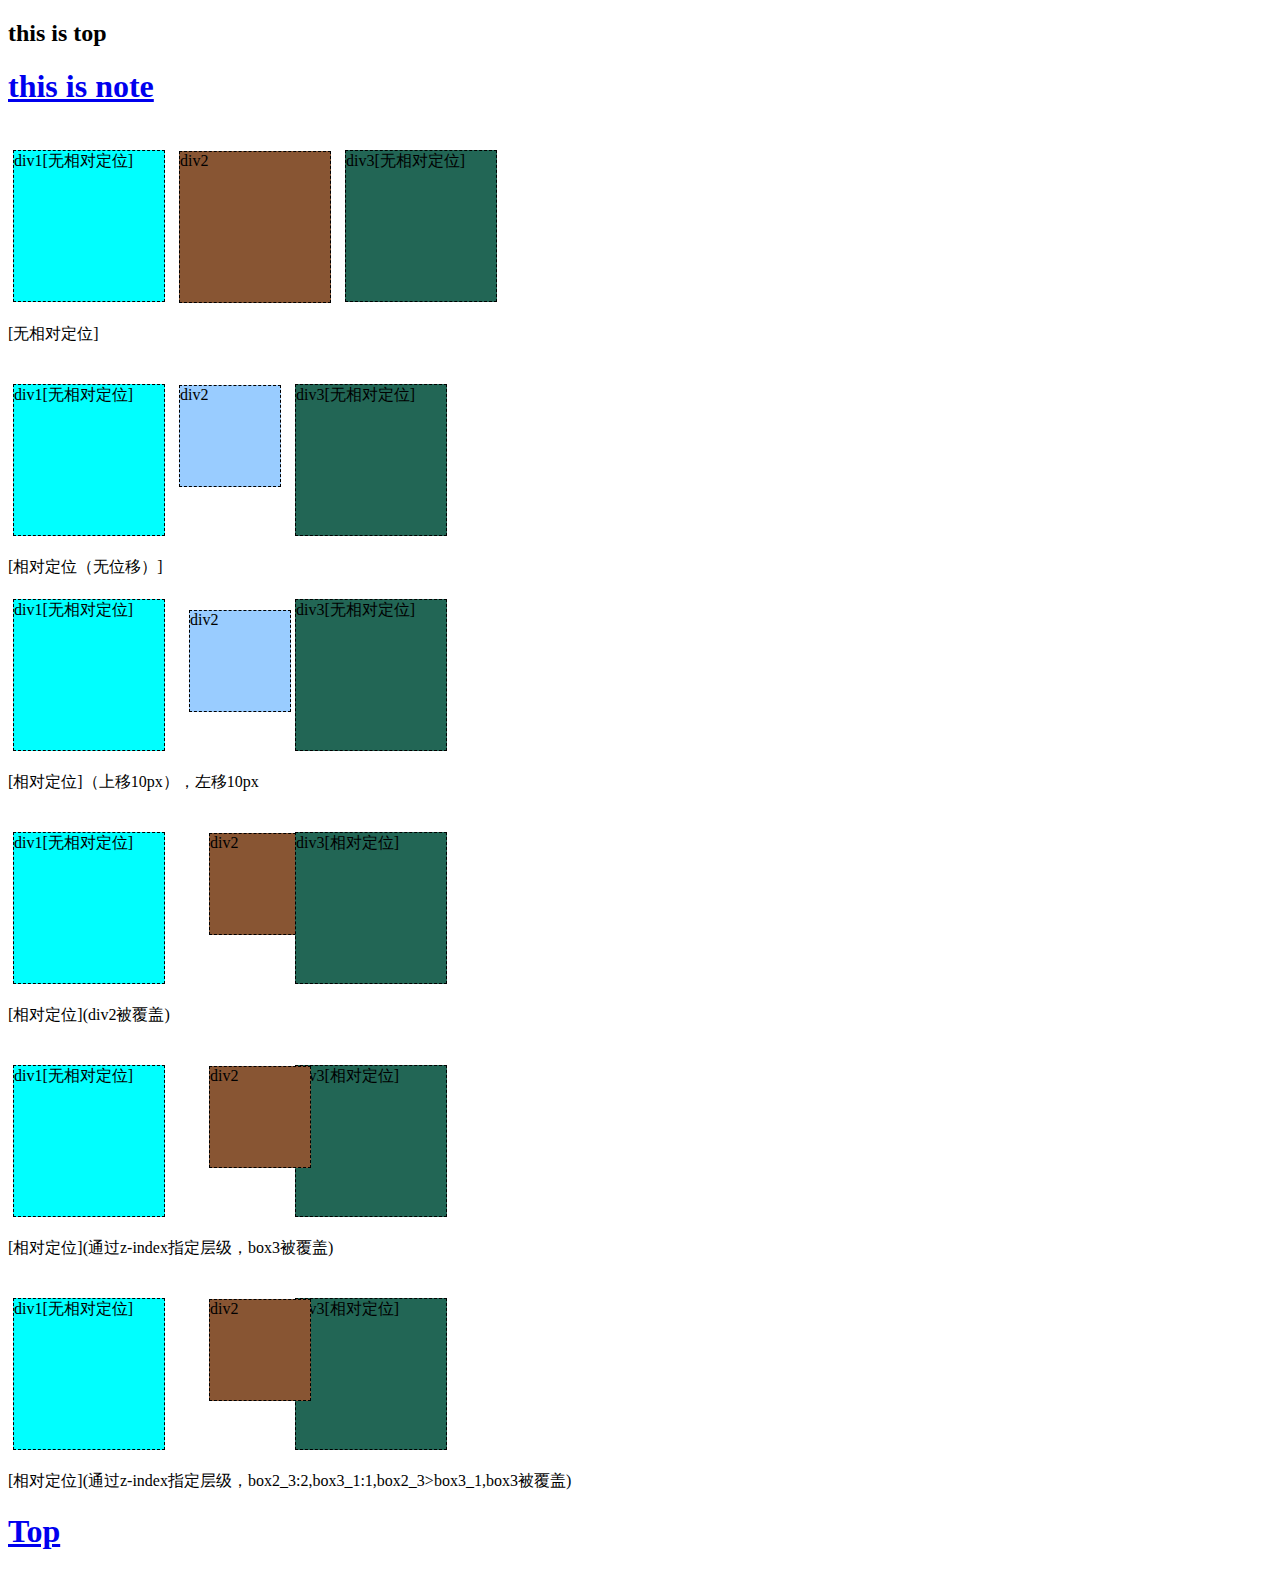
<file: website2/position/relative.html>
<!DOCTYPE html>
<html lang="en">
<head>
	<meta charset="UTF-8">
	<title>relative</title>
	<style type="text/css">
		.box1,.box2,.box2_0,.box2_1,.box2_2,.box2_3,.box3,.box3_1{
			width: 150px;
			height: 150px;
			border: 1px dashed #000;
			display: inline-block;/*行内块元素*/
			margin: 5px;
		}
		.box1{
			background-color: #0ff; 
		}
		.box2{
			background-color: #9cf;
			width: 100px;
			height: 100px;
			position: relative;/*相对定位*/
			left: 10px;/*距离左元素10px[相对于原始位置]*/
			top: 10px;/*距离上元素（顶部）10px[相对于原始位置]*/
		}
		.box2_0{
			background-color: #9cf;
			width: 100px;
			height: 100px;
			position: relative;
		}
		.box2_1{
			background-color: #853;
		}
		.box2_2{
			background-color: #853;
			width: 100px;
			height: 100px;
			position: relative;
			left: 30px;
		}
		.box2_3{
			background-color: #853;
			width: 100px;
			height: 100px;
			position: relative;
			left: 30px;
			z-index: 2;
		}
		.box3{
			background-color: #265;
			position: relative;/*若有多个元素脱离文档流，后定义的将显示在最外层，先定义的将会被覆盖*/
		}
		.box3_1{
			background-color: #265;
			position: relative;
			z-index: 1;
		}
	</style>
</head>
<body>
	<a id="top">
		<h2>
			this is top
		</h2>
	</a>
	<a href="../note.md" target="_blank">
		<h1>
			this is note
		</h1>
	</a>
	<br>
	<div class="box1">div1[无相对定位]</div>
	<div class="box2_1">div2</div>
	<div class="box3">div3[无相对定位]</div>
	<p>[无相对定位]</p>
	<br>
	<div class="box1">div1[无相对定位]</div>
	<div class="box2_0">div2</div>
	<div class="box3">div3[无相对定位]</div>
	<p>[相对定位（无位移）]</p>
	<div class="box1">div1[无相对定位]</div>
	<div class="box2">div2</div>
	<div class="box3">div3[无相对定位]</div>
	<p>[相对定位]（上移10px），左移10px</p>
	<br>
	<div class="box1">div1[无相对定位]</div>
	<div class="box2_2">div2</div>
	<div class="box3">div3[相对定位]</div>
	<p>[相对定位](div2被覆盖)</p>
	<br>
	<div class="box1">div1[无相对定位]</div>
	<div class="box2_3">div2</div>
	<div class="box3">div3[相对定位]</div>
	<p>[相对定位](通过z-index指定层级，box3被覆盖)</p>
	<br>
	<div class="box1">div1[无相对定位]</div>
	<div class="box2_3">div2</div>
	<div class="box3_1">div3[相对定位]</div>
	<p>[相对定位](通过z-index指定层级，box2_3:2,box3_1:1,box2_3>box3_1,box3被覆盖)</p>
	<a href="#top" target="_blank">
		<h1>Top</h1>
	</a>

</body>
</html>
</file>
<file: website2/index2/css/style.css>
h3{
	border: 1px solid #ccc;
	width: 600px;
	height: 100px;
	color: red;
}
</file>
